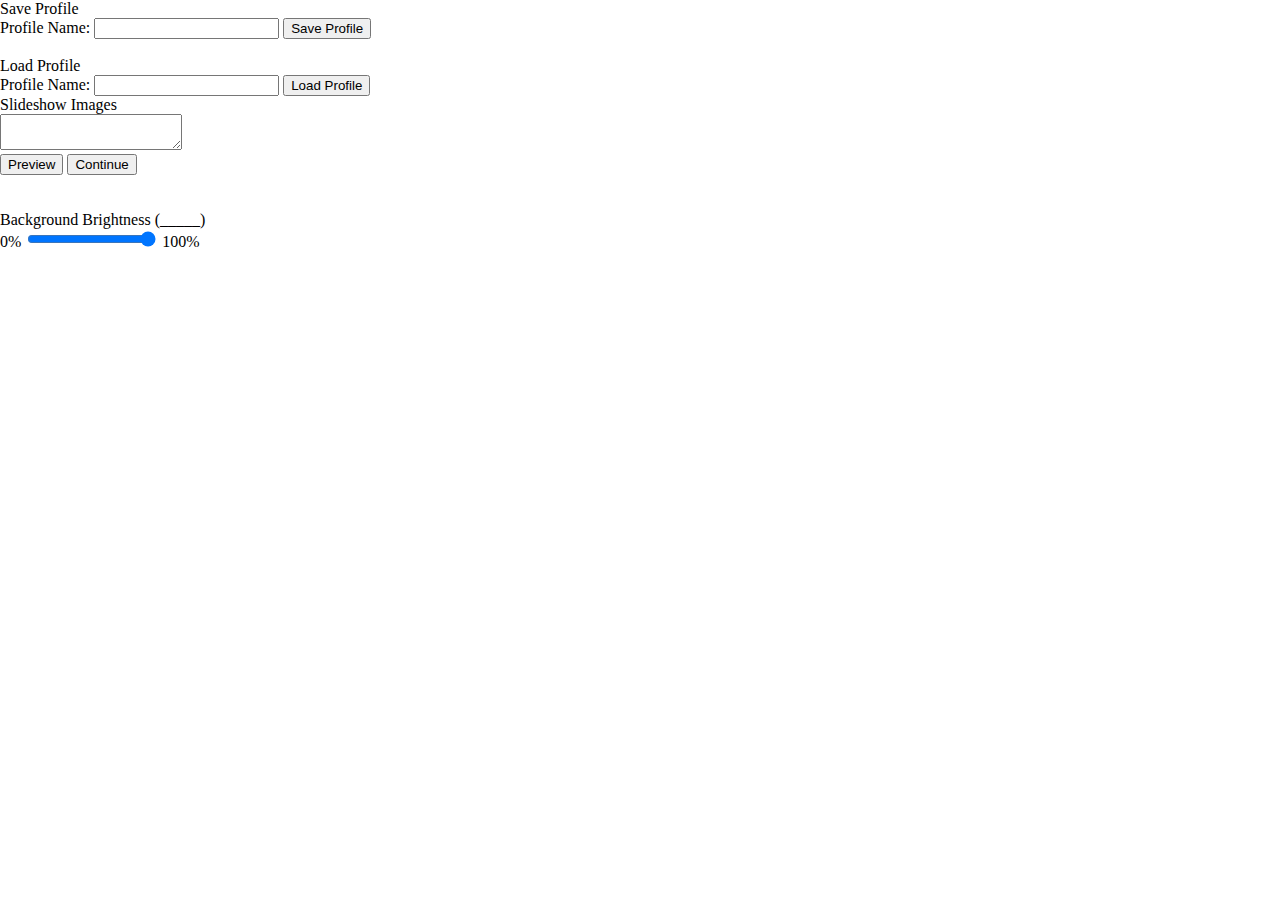
<file: index.html>
<!DOCTYPE html>

<html lang="en-US">
<head>
	<meta charset="UTF-8">
	<title>SuperFly</title>
	<link rel="stylesheet" type="text/css" href="style.css">
	<script src="jquery.js"></script>
	<script src="superfly.js"></script>
</head>

<body>
	<div class="container">
		<div class="editor" id="editor">
			Save Profile
			<br>
			Profile Name: <input id="save-profile-name"> <button onClick="saveProfile()">Save Profile</button>

			<br><br>

			Load Profile
			<br>
			Profile Name: <input id="load-profile-name"> <button onClick="loadProfile()">Load Profile</button>

			<br>

			Slideshow Images
			<br>
			<textarea id="images"></textarea>

			<br>

			<button onClick="preview()">Preview</button>
			<button onClick="view()">Continue</button>
			<div id="preview"></div>

			<br><br>

			Background Brightness (<span id="bg-dimmer-output">_____</span>)
			<br>
			0% <input type="range" id="bg-dimmer" min=0 max=100 value=100> 100%
			<br>&nbsp;&nbsp;&nbsp;&nbsp;
		</div>
		

		<div hidden class="board" id="board">
			<img class="foreground-img" id="fg">
			<img class="background-blur" id="bg">
		</div>
	</div>
</body>
</html>
</file>
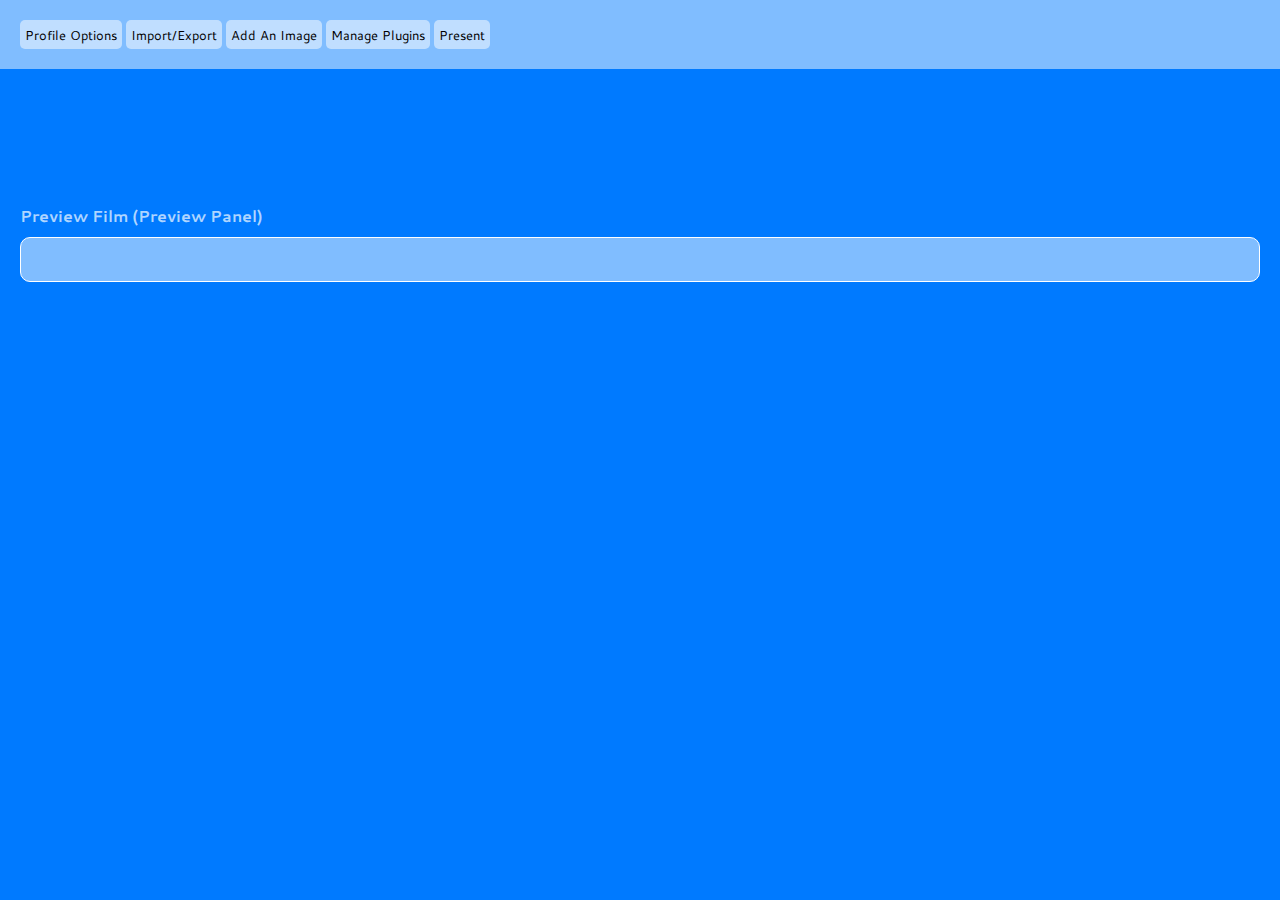
<file: app/index.html>
<!DOCTYPE html>

<html lang="en-US">
<head>
	<meta charset="UTF-8" />
	<title>SuperFly</title>
    <link rel="icon" type="image/png" href="img/favicon.png" />
	<link rel="stylesheet" type="text/css" href="css/style.css" />
	<script src="js/jquery.js"></script>
	<script src="js/superfly.js"></script>
    <script src="js/exec_plugins.js"></script>
    <script src="js/help.js"></script>
</head>

<body>
	<div class="container">
        <div class="menu-bar">
            <button onClick="hideAllMenuItems();showHide('profileOptions')">Profile Options</button>
            <button onClick="hideAllMenuItems();showHide('import-export')">Import/Export</button>
            <button onClick="hideAllMenuItems();showHide('add-remove-images')">Add An Image</button>
            <button onClick="window.location = 'manage_plugins.html'">Manage Plugins</button>
            <button onClick="view()">Present</button>
        </div>
		<div class="editor" id="editor">
            <br/>
			<div class="profileOptions" id="profileOptions" hidden>
                <button onClick="openSettings()">Profile Settings</button>
                
                <br/><br/>

				<span id="save-profile">
					<b>Save Profile</b>
					<br/>
					<input id="save-profile-name" placholder="Profile Name" /> <button onClick="saveProfile()">Save Profile</button>
				</span>

				<br/><br/>
				
				<span id="load-profile">
					<b>Load Profile</b>
					<br/>
					<select id="load-profile-name" placeholder="Profile Name"></select> <button onClick="loadProfile()">Load Profile</button>
				</span>

				<br/><br/>
				
				<span id="delete-profile">
					<b>Delete Profile</b>
					<br/>
					<select id="delete-profile-name" style="
                        background-color: rgb(255, 0, 0);
                        color: white;
                    "></select>
					<button onClick="deleteProfile()" style="
                        background-color: rgb(255, 0, 0);
                        color: white;
                    ">
                        Delete Profile
                    </button>
				</span>
			</div>
            <br/>
            <div id="import-export" hidden>
                <b>Export</b>
                <input onClick="exportProfile();this.select();alert('Now copy the exports key')" id="export-key" value="Click Me" />
                <br/><br/>
                <b>Import</b>
                <input onClick="importProfile(prompt('Enter the exports key here:'))" value="Click Me"/>
            </div>
            <br/>
		    <div id="add-remove-images" hidden>
		        <button onClick="help.addToDG()">?</button>
		        <b>Add Image: </b>
		        <input id="newImageToAdd" />
		        <button onClick="addImage()">Add</button>
		    </div>
            <br/><br/>
            <b>Preview Film (Preview Panel)</b>
		    <div id="preview" contenteditable></div>
        </div>
        
		<div hidden class="board" id="board">
			<img class="foreground-img" id="fg" />
			<img class="background-blur" id="bg" />
		</div>
	</div>
</body>
</html>
</file>
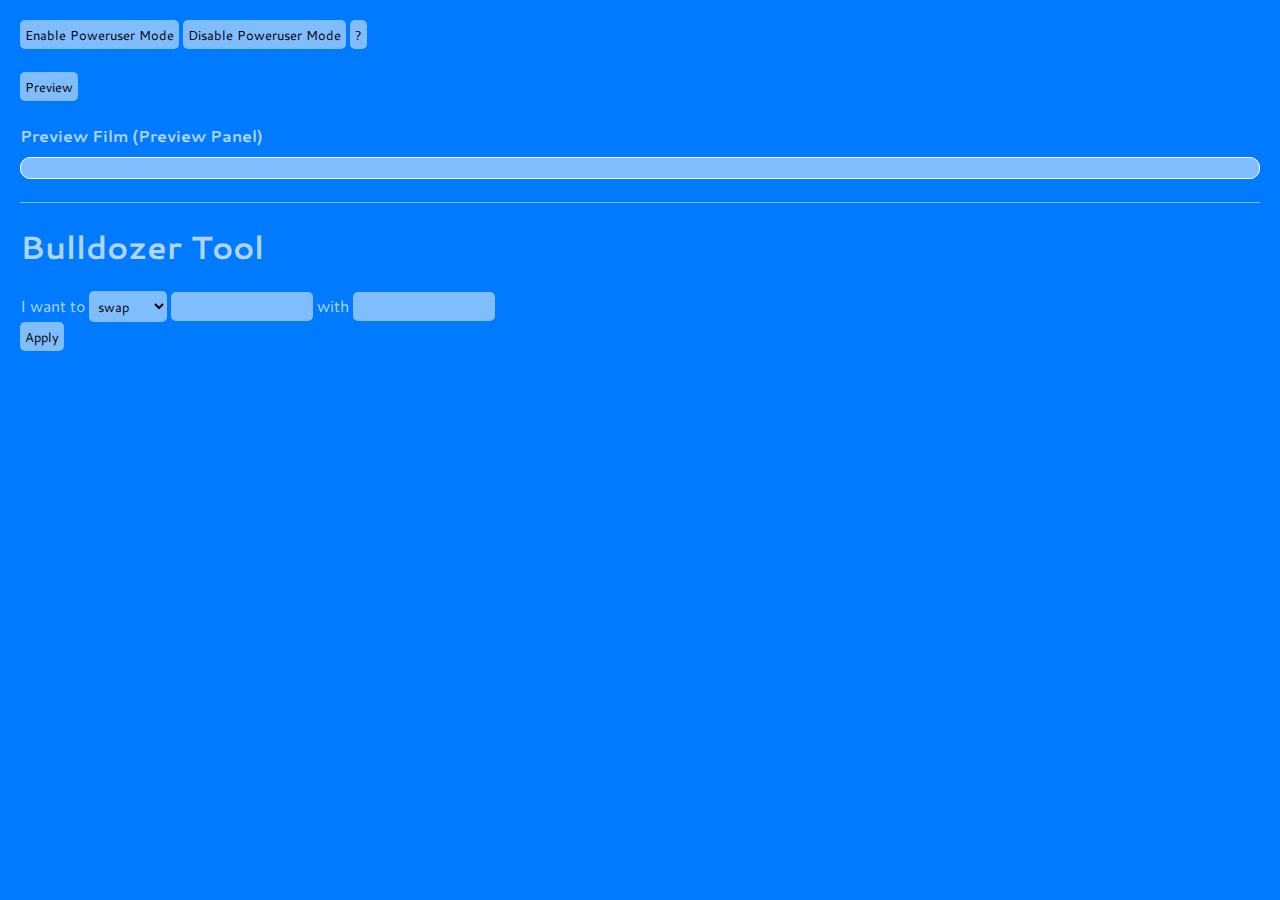
<file: app/bulldozer.html>
<!DOCTYPE html>

<html lang="en-US">
<head>
	<meta charset="UTF-8">
	<title>Bulldozer Tool</title>
    <link rel="icon" type="image/png" href="img/favicon.png" />
	<link rel="stylesheet" type="text/css" href="css/style.css" />
	<script src="js/jquery.js"></script>
	<script src="js/bulldozer.js"></script>
    <script src="js/help.js"></script>
</head>

<body>
	<div class="container">
		<div class="editor" id="editor">
            <button onClick="if(confirm('Just be careful. One tiny messup, you could ruin your whole slideshow.. =)')) document.getElementById('images').hidden = false">Enable Poweruser Mode</button>
            <button onClick="document.getElementById('images').hidden = true">Disable Poweruser Mode</button>
            <button onClick="help.poweruser()">?</button>
            <br><br>
		    <textarea id="images" hidden></textarea>
            <button onClick="preview()">Preview</button>
            <br><br>
            <b>Preview Film (Preview Panel)</b>
		    <div id="preview"></div>
            <br>
            <hr>
            <h1>Bulldozer Tool</h1>
            <div id="bulldozer-tool">
                <!--swap, replace, squeeze-->
                I want to
                <select id="action">
                    <option value="swap">swap</option>
                    <option value="replace">replace</option>
                    <option value="sqeeze">squeeze</option>
                </select>
                <input id="img1" />
                <span id="option-dependent-text">with</span>
                <input id="img2" />
                <br>
                <button onClick="applyBulldoze()">Apply</button>
            </div>
        </div>
	</div>
</body>
</html>
</file>
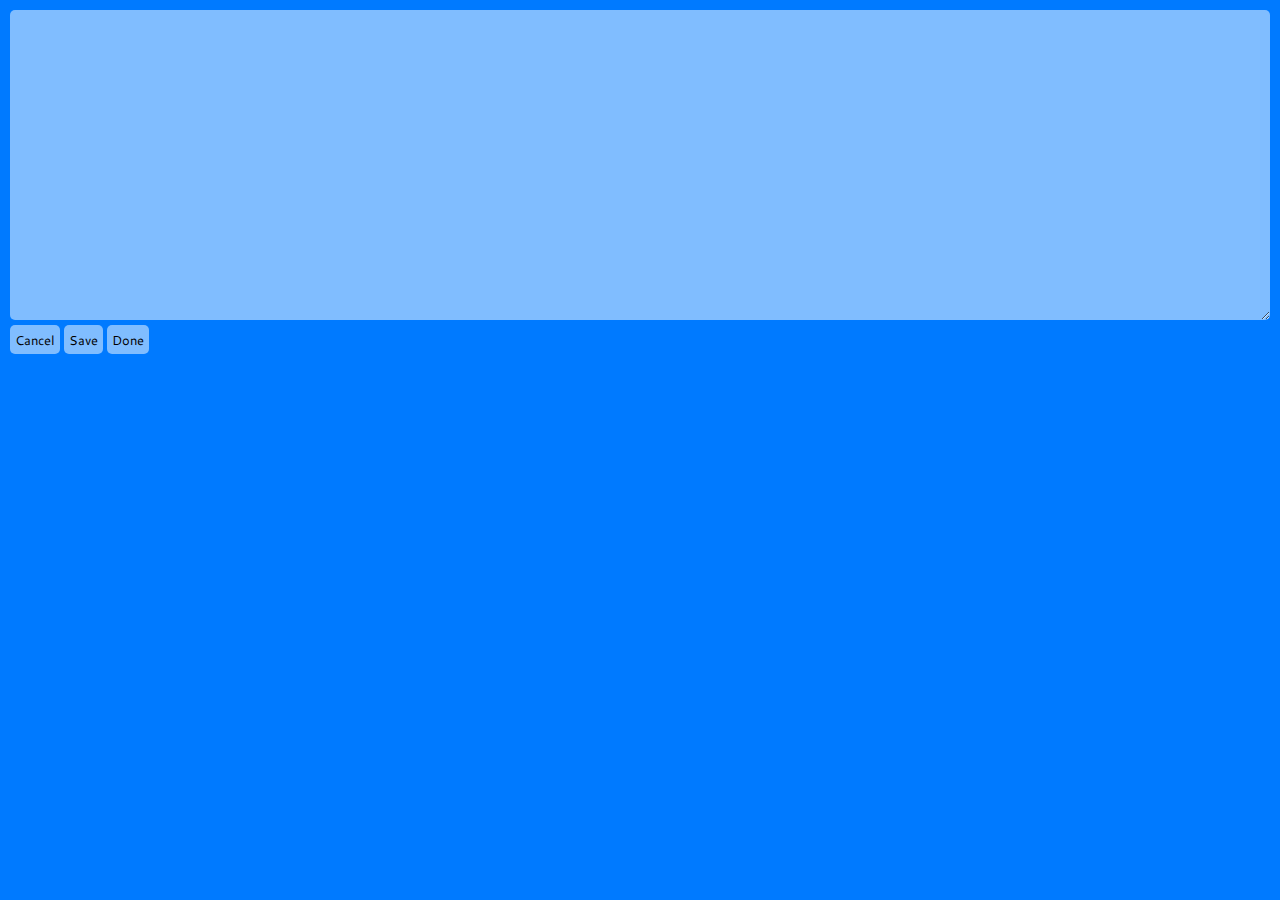
<file: app/manage_plugins.html>
<!DOCTYPE html>

<html lang="en-US">
<head>
    <meta charset="UTF-8" />
    <title>Manage Plugins</title>
    <link rel="stylesheet" type="text/css" href="css/style.css" />
    <script src="js/jquery.js"></script>
    <script src="js/manage_plugins.js"></script>
</head>

<body style="padding: 10px;padding-right: 20px;">
    <div class="container">
        <textarea id="plugins-editor" style="width: 100%; height: 300px;"></textarea><br>
        <button onClick="window.location='index.html'">Cancel</button>
        <button onClick="save()">Save</button>
        <button onClick="save();window.location='index.html'">Done</button>
    </div>
</body>
</html>
</file>
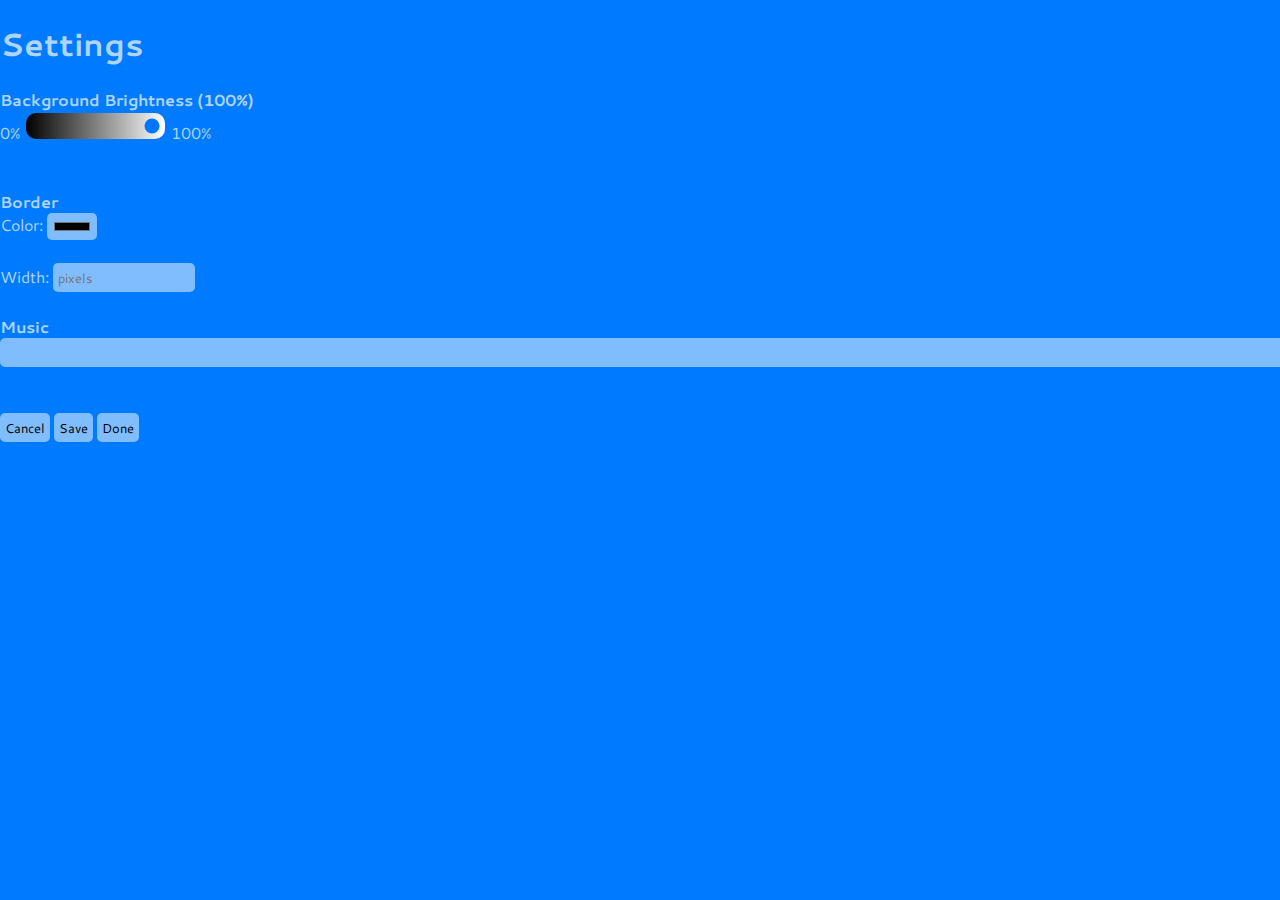
<file: app/settings.html>
<!DOCTYPE html>

<html lang="en-US">
<head>
	<meta charset="UTF-8"/>
	<title>SuperFly | Settings</title>
    <link rel="icon" type="image/png" href="img/favicon.png" />
	<link rel="stylesheet" type="text/css" href="css/style.css" />
	<script src="js/jquery.js"></script>
	<script src="js/settings.js"></script>
    <script src="js/help.js"></script>
</head>

<body>
    <input type="text" id="curr-profile" hidden />
	<div class="container">
            <h1>Settings</h1>
            <div id="settings">
                <b>Background Brightness (<span id="bg-dimmer-output">100%</span>)</b>
                <br/>
                0% <input type="range" id="bg-dimmer" min=0 max=100 value=100 /> 100%
                <br/>&nbsp;&nbsp;&nbsp;&nbsp;

                <br/><br/>

                <b>Border</b>
                <br/>
                Color: <input type="color" id="border-color" placeholder="#e9e9e9" />
                <br/><br/>
                Width: <input type="number" id="border-width" placeholder="pixels" />

                <br/><br/>
                

                <b>Music</b>
                <br/>
                <input id="song-file" placholder="Song File" />
            </div>
            <br/><br/>
		</div>
        <button onClick="window.location='index.html'">Cancel</button>
		<button onClick="saveProfile()">Save</button>
	    <button onClick="saveProfile();window.location='index.html'">Done</button>
    </div>
</body>
</html>
</file>
<file: style.css>
html, body {
	margin: 0; padding: 0;
	height: 100%;
	overflow: hidden;
}

.board {
	width: 100%;
	height: 100%;
	text-align: center;
	overflow: hidden;
}

.background-blur {
	-webkit-filter: blur(80px);
	width: 200%;
	margin-left: -500px;
	margin-top: -500px;
	z-index: -1;
}


.foreground-img {
	z-index: 1;
	width: 25%;
	position: absolute;
	top: 150px;
	left: calc(50% - 12.5%);
	border: 5px solid white;
	border-radius: 5px;
}
</file>
<file: app/css/style.css>
@import url(http://fonts.googleapis.com/css?family=Cantarell);
html, body {
    background-color: red;
	margin: 0; padding: 0;
	background-color: #007AFF;
    font-family: 'Cantarell', sans-serif;
    user-select: none;
    color: rgba(255, 255, 255, 0.7);
    -webkit-user-select: none;
    -khtml-user-select: none;
}

input, textarea, button, select, option {
	font-family: 'Cantarell', sans-serif;
	border: none;
    border-radius: 5px;
    padding: 5px;
    background-color: rgba(255, 255, 255, 0.5);
    outline: none;
}

input#bg-dimmer {
	-webkit-appearance: none;
	background: linear-gradient(to right, black,  white);
	border-radius: 10px;
	color: blue;
	outline: none;
}

button:focus, button:active, button:hover,
input:focus, input:active, input:hover,
textarea:focus, input:active, input:hover,
select:focus, select:focus, select:hover
{
    background: #1F1F21;
    color: white;
}

a {
    background-color: gray;
    text-decoration: none;
    color: black;
}

hr {
    height: 1px;
    color: rgba(255, 255, 255, 0.5);
    background: rgba(255, 255, 255, 0.5);
    font-size: 0;
    border: 0;
}

.menu-bar {
    background-color: rgba(255, 255, 255, 0.5);
    width: 100%;
    padding: 20px;
}

.editor {
	margin-left: 20px;
	margin-top: 20px;
	margin-right: 20px;
}

#images {
	max-width: 100%;
	width: 100%;
	height: 100px;
}

#preview {
    margin-top: 10px;
    border-radius: 10px;
    border: 1px solid white;
    background-color: rgba(255, 255, 255, 0.5);
    padding: 10px;
}

#save-profile, #load-profile, #delete-profile {
	opacity: 0.8;
}

#save-profile:hover, #load-profile:hover, #delete-profile:hover {
	opacity: 1;
}

#song-file {
    width: 100%;
}

.board {
	width: 100%;
	height: 100%;
	text-align: center;
	vertical-align: middle;
	overflow: hidden;
	background-color: black;
}

.background-blur {
	-webkit-filter: blur(80px);
	-moz-filter: blur(80px);
	width: 200%;
	margin-left: -500px;
	margin-top: -500px;
	z-index: -1;
}


.foreground-img {
	z-index: 1;
	height: 75%;
	position: absolute;
	top: 12.5%;	
	left: 0;
	right: 0;
	bottom: 0;
	margin: auto;
	display: block;
	border: 5px solid white;
	border-radius: 5px;
}
</file>
